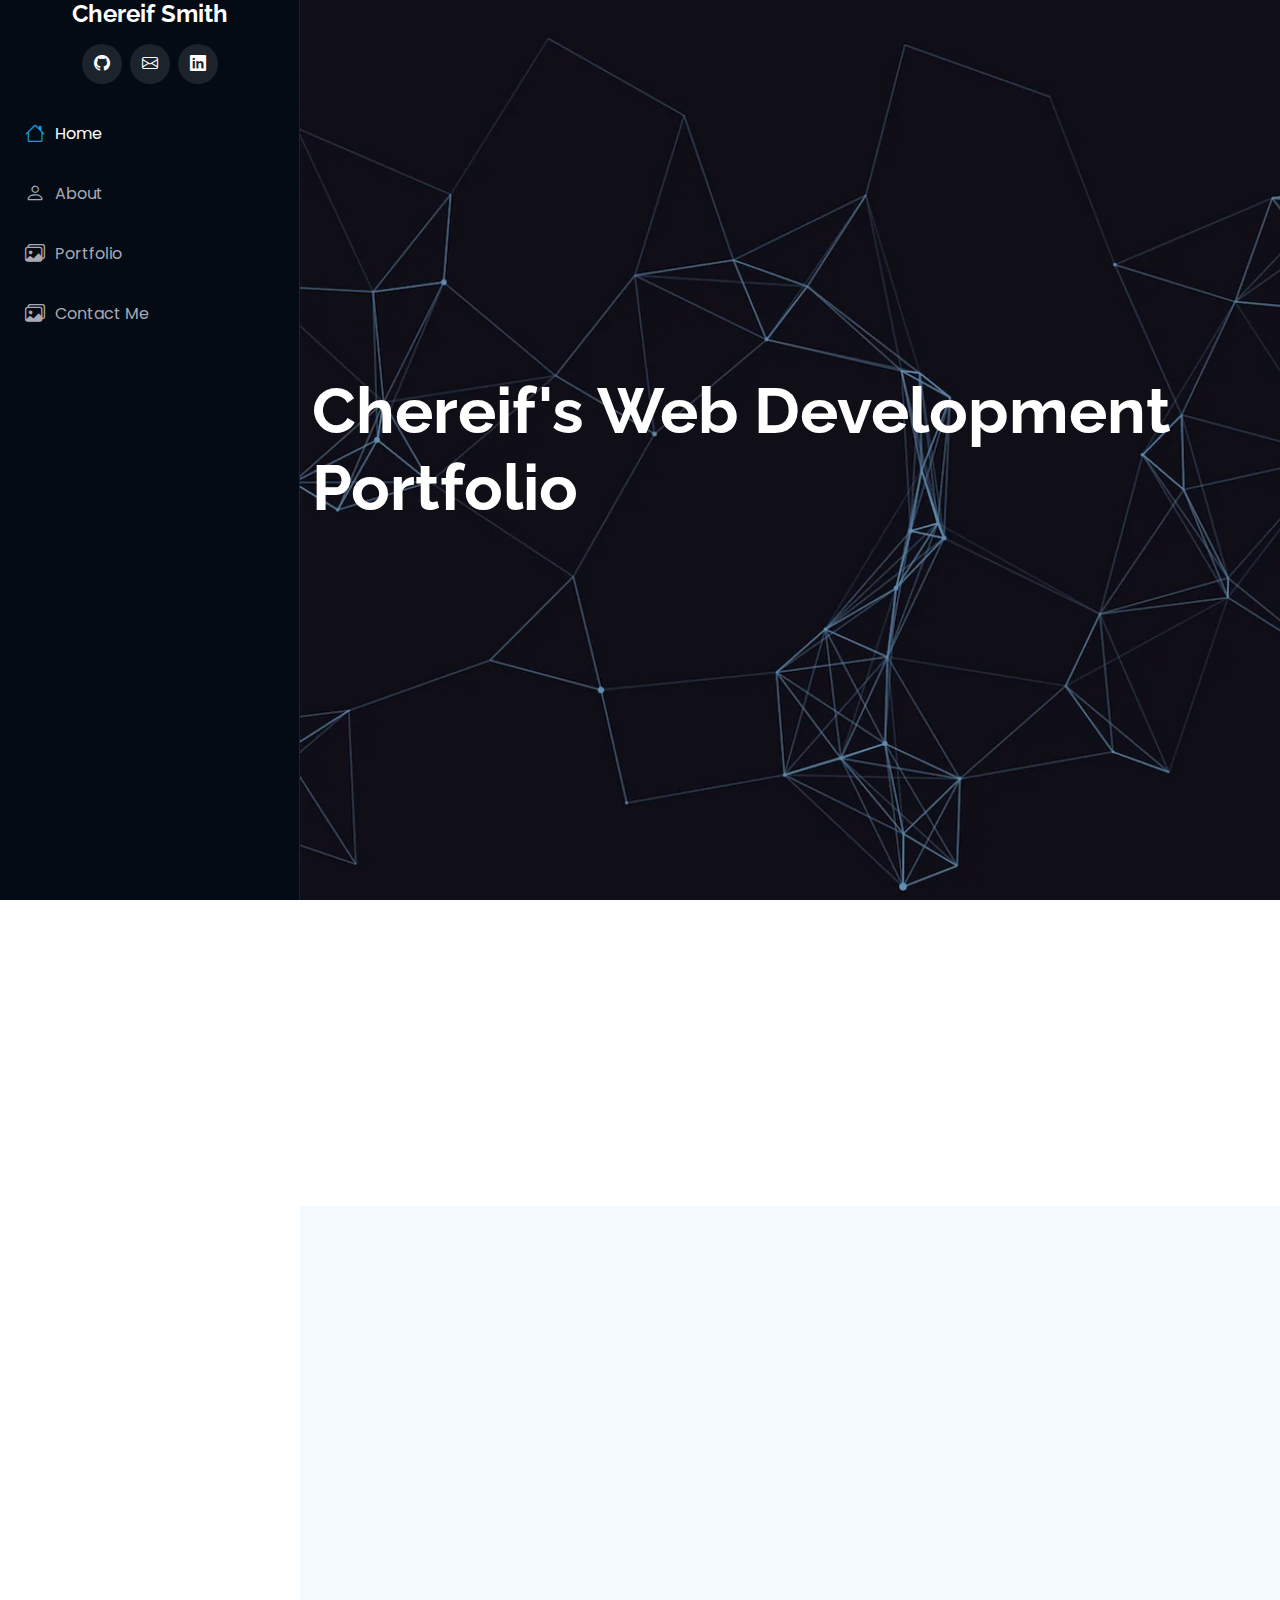
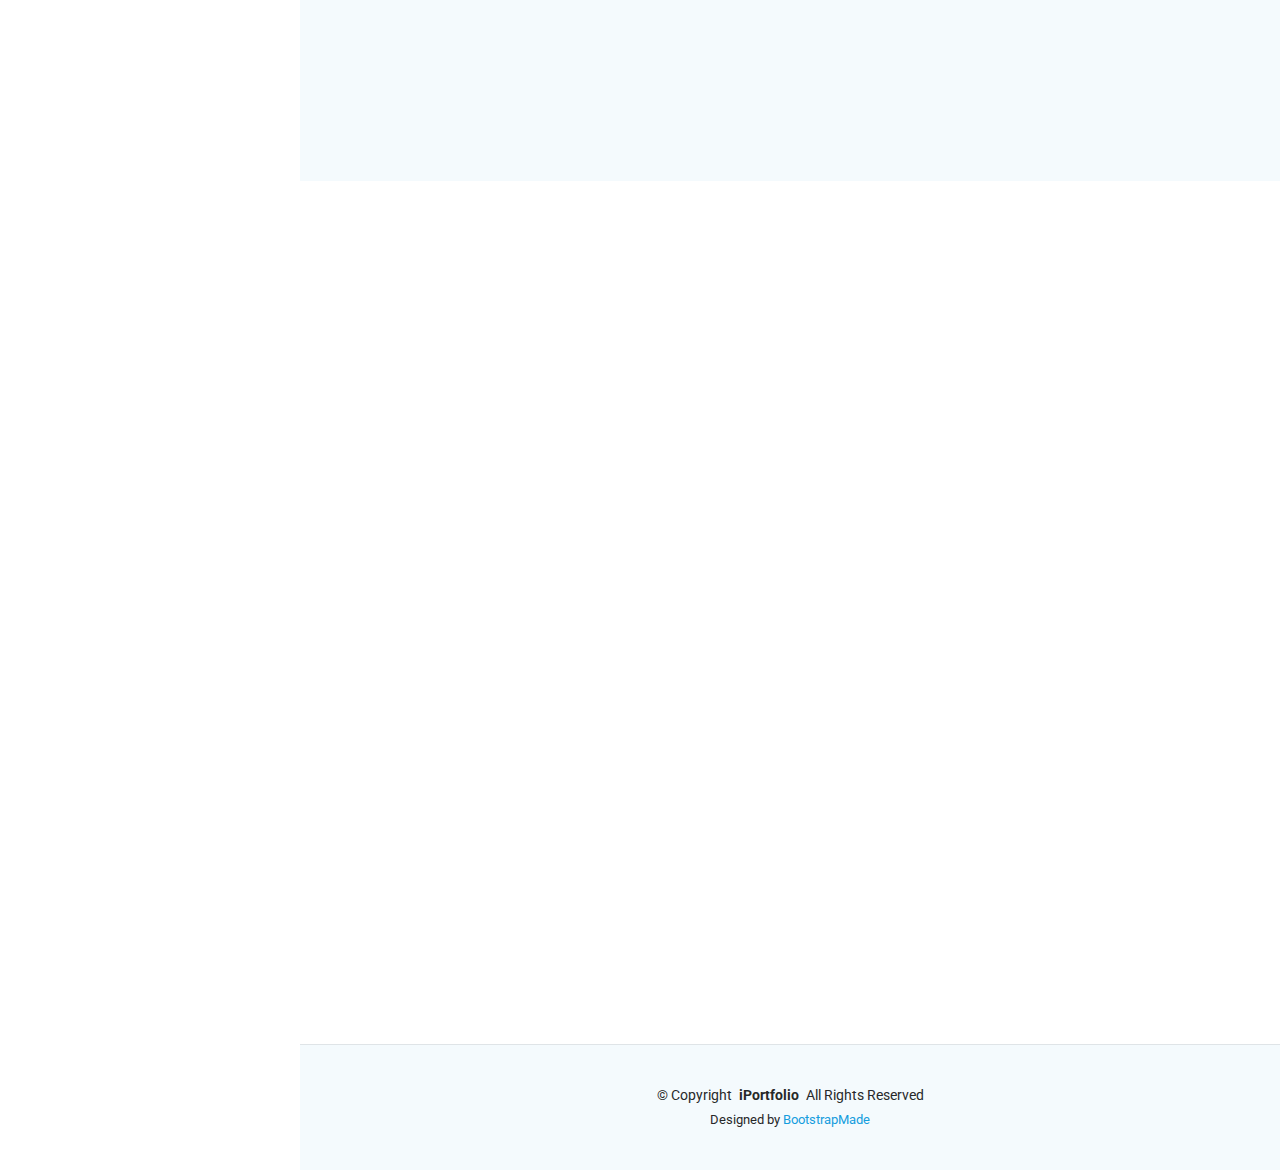
<file: index.html>
<!DOCTYPE html>
<html lang="en">

<head>
  <meta charset="utf-8">
  <meta content="width=device-width, initial-scale=1.0" name="viewport">
  <title>Chereif's Portfolio</title>
  <meta content="" name="description">
  <meta content="" name="keywords">

  <!-- Favicons -->
  <link href="assets/img/favicon.png" rel="icon">
  <link href="assets/img/apple-touch-icon.png" rel="apple-touch-icon">

  <!-- Fonts -->
  <link href="https://fonts.googleapis.com" rel="preconnect">
  <link href="https://fonts.gstatic.com" rel="preconnect" crossorigin>
  <link href="https://fonts.googleapis.com/css2?family=Roboto:ital,wght@0,100;0,300;0,400;0,500;0,700;0,900;1,100;1,300;1,400;1,500;1,700;1,900&family=Poppins:ital,wght@0,100;0,200;0,300;0,400;0,500;0,600;0,700;0,800;0,900;1,100;1,200;1,300;1,400;1,500;1,600;1,700;1,800;1,900&family=Raleway:ital,wght@0,100;0,200;0,300;0,400;0,500;0,600;0,700;0,800;0,900;1,100;1,200;1,300;1,400;1,500;1,600;1,700;1,800;1,900&display=swap" rel="stylesheet">

  <!-- Vendor CSS Files -->
  <link href="assets/vendor/bootstrap/css/bootstrap.min.css" rel="stylesheet">
  <link href="assets/vendor/bootstrap-icons/bootstrap-icons.css" rel="stylesheet">
  <link href="assets/vendor/aos/aos.css" rel="stylesheet">
  <link href="assets/vendor/glightbox/css/glightbox.min.css" rel="stylesheet">
  <link href="assets/vendor/swiper/swiper-bundle.min.css" rel="stylesheet">

  <!-- Main CSS File -->
  <link href="assets/css/main.css" rel="stylesheet">

  <!-- =======================================================
  * Template Name: iPortfolio
  * Template URL: https://bootstrapmade.com/iportfolio-bootstrap-portfolio-websites-template/
  * Updated: Jun 29 2024 with Bootstrap v5.3.3
  * Author: BootstrapMade.com
  * License: https://bootstrapmade.com/license/
  ======================================================== -->
</head>

<body class="index-page">

  <header id="header" class="header dark-background d-flex flex-column">
    <i class="header-toggle d-xl-none bi bi-list"></i>

   <!-- <div class="profile-img">
      <img src="assets/img/" alt="" class="img-fluid rounded-circle">
    </div> -->

    <a href="index.html" class="logo d-flex align-items-center justify-content-center">
      <h1 class="sitename">Chereif Smith</h1>
    </a>

    <div class="social-links text-center">
      <a href="https://github.com/Reefs1230" class="github"><i class="bi bi-github"></i></i></a>
      <a href="mailto:chereifsmith@icloud.com" class="email"><i class="bi bi-envelope"></i></i></a>
      <a href="https://www.linkedin.com/in/csmithii1230/" class="linkedin"><i class="bi bi-linkedin"></i></a>
    </div>

    <nav id="navmenu" class="navmenu">
      <ul>
        <li><a href="#hero" class="active"><i class="bi bi-house navicon"></i>Home</a></li>
        <li><a href="#about"><i class="bi bi-person navicon"></i> About</a></li>
        <li><a href="#portfolio"><i class="bi bi-images navicon"></i> Portfolio</a></li>
        <li><a href="#contact"><i class="bi bi-images navicon"></i>Contact Me</a></li>
      </ul>
    </nav>

  </header>

  <main class="main">

    <!-- Hero Section -->
    <section id="hero" class="hero section dark-background">

      <img src="assets/img/background-img.WEBP" alt="" data-aos="fade-in" class="">

      <div class="container" data-aos="fade-up" data-aos-delay="100">
        <h2>Chereif's Web Development Portfolio</h2>
      </div>

    </section>

    <section id="about" class="about section">

      <!-- Section Title -->
      <div class="container section-title" data-aos="fade-up">
        <h2>About</h2>
        <p>Hello! My name is Chereif I am a self taught web developer studying with <a href="https://www.altcademy.com/">Altcademy.com</a>. I am enrolled in the full stack web development course. I have long term aspirations of being a video game designer.</p>
      </div>

    </section>
    <!-- Portfolio Section -->
    <section id="portfolio" class="portfolio section light-background">

      <!-- Section Title -->
      <div class="container section-title" data-aos="fade-up">
        <h2>Portfolio</h2>
        <p>Here are some of the projects I have built along the way!!</p>
      </div><!-- End Section Title -->

      <div class="container">

        <div class="isotope-layout" data-default-filter="*" data-layout="masonry" data-sort="original-order">

          <div class="row gy-4 isotope-container" data-aos="fade-up" data-aos-delay="200">

            <div class="col-lg-4 col-md-6 portfolio-item isotope-item filter-app">
              <div class="portfolio-content h-100">
                <img src="assets/img/newsroom-img.jpg" class="img-fluid" alt="">
                <div class="portfolio-info">
                  <h4>Airbnb Newsroom clone</h4>
                  <p>A project I did to practice using bootstrap 4.</p>
                  <a href="Desktop Archives/Airbnb News Clone/index.html" title="Airbnb newsroom clone" data-gallery="portfolio-gallery-app" class="glightbox preview-link"><i class="bi bi-zoom-in"></i></a>
                  <a href="Desktop Archives/Airbnb News Clone/index.html" title="More Details" class="details-link"><i class="bi bi-link-45deg"></i></a>
                </div>
              </div>
            </div><!-- End Portfolio Item -->

            <div class="col-lg-4 col-md-6 portfolio-item isotope-item filter-product">
              <div class="portfolio-content h-100">
                <img src="assets/img/apple-clone.jpg" class="img-fluid" alt="">
                <div class="portfolio-info">
                  <h4>Apple clone</h4>
                  <p>A website I made to practice HTML and CSS</p>
                  <a href="Desktop Archives/apple_clone/index.html" title="apple clone" data-gallery="portfolio-gallery-product" class="glightbox preview-link"><i class="bi bi-zoom-in"></i></a>
                  <a href="Desktop Archives/apple_clone/index.html" title="More Details" class="details-link"><i class="bi bi-link-45deg"></i></a>
                </div>
              </div>
            </div><!-- End Portfolio Item -->

            <div class="col-lg-4 col-md-6 portfolio-item isotope-item filter-branding">
              <div class="portfolio-content h-100">
                <img src="assets/img/airbnb-clone.jpg" class="img-fluid" alt="">
                <div class="portfolio-info">
                  <h4>Airbnb clone</h4>
                  <p>A project I did to further understand bootstrap</p>
                  <a href="Desktop Archives/airbnb_clone/index.html" title="Airbnb clone" data-gallery="portfolio-gallery-branding" class="glightbox preview-link"><i class="bi bi-zoom-in"></i></a>
                  <a href="Desktop Archives/airbnb_clone/index.html" title="More Details" class="details-link"><i class="bi bi-link-45deg"></i></a>
                </div>
              </div>
            </div><!-- End Portfolio Item -->

            <div class="col-lg-4 col-md-6 portfolio-item isotope-item filter-books">
              <div class="portfolio-content h-100">
                <img src="assets/img/newsweek-clone.jpg" class="img-fluid" alt="">
                <div class="portfolio-info">
                  <h4>Newsweek Clone</h4>
                  <p>My first project on Altcademy to help me understand HTML and CSS</p>
                  <a href="Desktop Archives/News Week Clone/newsweek 2/index.html" title="Newsweek clone" data-gallery="portfolio-gallery-book" class="glightbox preview-link"><i class="bi bi-zoom-in"></i></a>
                  <a href="Desktop Archives/News Week Clone/newsweek 2/index.html" title="More Details" class="details-link"><i class="bi bi-link-45deg"></i></a>
                </div>
              </div>
            </div><!-- End Portfolio Item -->

            <div class="col-lg-4 col-md-6 portfolio-item isotope-item filter-app">
              <div class="portfolio-content h-100">
                <img src="assets/img/ducks-page.jpg" class="img-fluid" alt="">
                <div class="portfolio-info">
                  <h4>Lab page</h4>
                  <p>A beginner walkthrough page I did in the beginning of the course</p>
                  <a href="Desktop Archives/WebDesignium/Lab/index.html" title="Lab" data-gallery="portfolio-gallery-app" class="glightbox preview-link"><i class="bi bi-zoom-in"></i></a>
                  <a href="Desktop Archives/WebDesignium/Lab/index.html" title="More Details" class="details-link"><i class="bi bi-link-45deg"></i></a>
                </div>
              </div>
            </div><!-- End Portfolio Item -->

            <div class="col-lg-4 col-md-6 portfolio-item isotope-item filter-product">
              <div class="portfolio-content h-100">
                <img src="assets/img/bootstrap5-project.jpg" class="img-fluid" alt="">
                <div class="portfolio-info">
                  <h4>Bootstrap 5 project</h4>
                  <p>A quick project done to learn the new classes in bootstrap 5</p>
                  <a href="Desktop Archives/Bootstrap5-project/index.html" title="Bootstrap 5" data-gallery="portfolio-gallery-product" class="glightbox preview-link"><i class="bi bi-zoom-in"></i></a>
                  <a href="Desktop Archives/Bootstrap5-project/index.html" title="More Details" class="details-link"><i class="bi bi-link-45deg"></i></a>
                </div>
              </div>
            </div><!-- End Portfolio Item -->

          </div><!-- End Portfolio Container -->

        </div>

      </div>

    </section><!-- /Portfolio Section -->

    <!-- Services Section -->
    <section id="services" class="services section">

      <!-- Section Title -->
      <div class="container section-title" data-aos="fade-up">
        <h2>Services</h2>
        <p>Currently still learning the ropes and willing to take on beginner projects. I am comfortable using HTML and CSS along with bootstrap and git.</p>
      </div><!-- End Section Title -->

      <div class="container">

       <div class="row gy-4">
                <!--
          <div class="col-lg-4 col-md-6 service-item d-flex" data-aos="fade-up" data-aos-delay="100">
            <div class="icon flex-shrink-0"><i class="bi bi-briefcase"></i></div>
            <div>
              <h4 class="title"><a href="service-details.html" class="stretched-link">Lorem Ipsum</a></h4>
              <p class="description">Voluptatum deleniti atque corrupti quos dolores et quas molestias excepturi sint occaecati cupiditate non provident</p>
            </div>
          </div> -->
          
          <!-- End Service Item --> 

        </div>

      </div>

    </section><!-- /Services Section -->

    <!-- Contact Section -->
    <section id="contact" class="contact section">

      <!-- Section Title -->
      <div class="container section-title" data-aos="fade-up">
        <h2>Contact</h2>
      </div><!-- End Section Title -->

      <div class="container" data-aos="fade-up" data-aos-delay="100">

        <div class="row gy-4">

          <div class="col-lg-5">

            <div class="info-wrap">
              <div class="info-item d-flex" data-aos="fade-up" data-aos-delay="200">
                <i class="bi bi-linkedin flex-shrink-0"></i>
                <div>
                  <h3><a href="https://www.linkedin.com/in/csmithii1230/">LinkedIn</a></h3>
                  <p>Connect with me on LinkedIn</p>
                </div>
              </div><!-- End Info Item -->

              <div class="info-item d-flex" data-aos="fade-up" data-aos-delay="300">
                <i class="bi bi-github flex-shrink-0"></i>
                <div>
                    <h3><a href="https://github.com/Reefs1230">Github</a></h3>
                    <p>Join me on Github</p>
                </div>
              </div><!-- End Info Item -->

              <div class="info-item d-flex" data-aos="fade-up" data-aos-delay="400">
                <i class="bi bi-envelope flex-shrink-0"></i>
                <div>
                  <h3>Email Us</h3>
                  <p>chereifsmith@icloud.com</p>
                </div>
              </div><!-- End Info Item -->

            </div>
          </div>

        </div>

      </div>

    </section><!-- /Contact Section -->

  </main>

  <footer id="footer" class="footer position-relative light-background">

    <div class="container">
      <div class="copyright text-center ">
        <p>© <span>Copyright</span> <strong class="px-1 sitename">iPortfolio</strong> <span>All Rights Reserved</span></p>
      </div>
      <div class="credits">
        <!-- All the links in the footer should remain intact. -->
        <!-- You can delete the links only if you've purchased the pro version. -->
        <!-- Licensing information: https://bootstrapmade.com/license/ -->
        <!-- Purchase the pro version with working PHP/AJAX contact form: [buy-url] -->
        Designed by <a href="https://bootstrapmade.com/">BootstrapMade</a>
      </div>
    </div>

  </footer>

  <!-- Scroll Top -->
  <a href="#" id="scroll-top" class="scroll-top d-flex align-items-center justify-content-center"><i class="bi bi-arrow-up-short"></i></a>

  <!-- Preloader -->
  <div id="preloader"></div>

  <!-- Vendor JS Files -->
  <script src="assets/vendor/bootstrap/js/bootstrap.bundle.min.js"></script>
  <script src="assets/vendor/php-email-form/validate.js"></script>
  <script src="assets/vendor/aos/aos.js"></script>
  <script src="assets/vendor/typed.js/typed.umd.js"></script>
  <script src="assets/vendor/purecounter/purecounter_vanilla.js"></script>
  <script src="assets/vendor/waypoints/noframework.waypoints.js"></script>
  <script src="assets/vendor/glightbox/js/glightbox.min.js"></script>
  <script src="assets/vendor/imagesloaded/imagesloaded.pkgd.min.js"></script>
  <script src="assets/vendor/isotope-layout/isotope.pkgd.min.js"></script>
  <script src="assets/vendor/swiper/swiper-bundle.min.js"></script>

  <!-- Main JS File -->
  <script src="assets/js/main.js"></script>

</body>

</html>
</file>
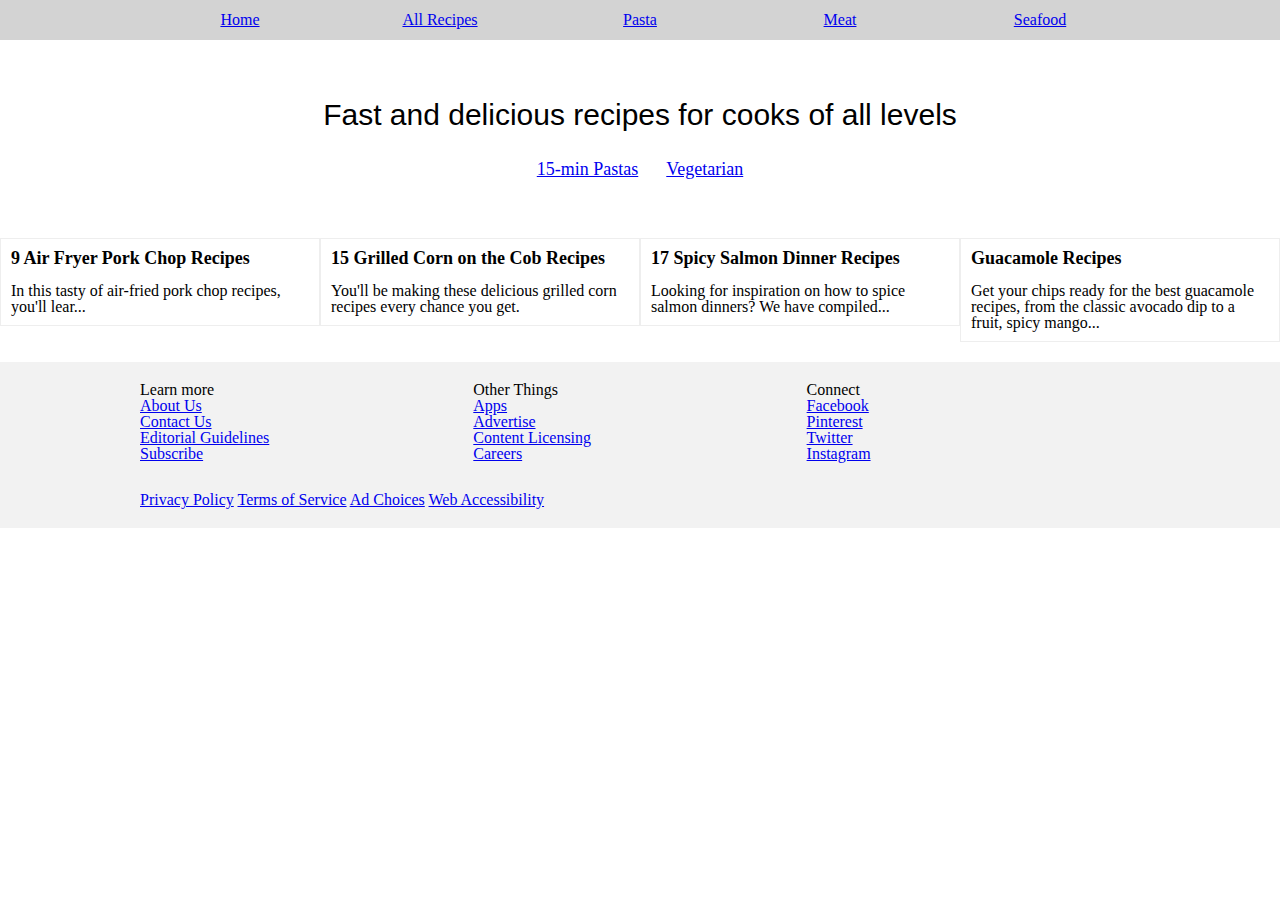
<file: Desktop Archives/WebDesignium/Cooking_Website/index.html>
<!DOCTYPE html>
<html lang="en">
    <head>
        <meta charset="UTF-8">
        <meta name="viewport" content="width=device-width, initial-scale=1.0">
        <title>Basic Website Code Along</title>
        <link rel="stylesheet" href="styles.css" type="text/css">
    </head>
    <body>
        <header>
            <nav class="container">
                <ul>
                    <li><a href="#">Home</a></li><!--
                --><li><a href="#">All Recipes</a></li><!--
                --><li><a href="#">Pasta</a></li><!--
                --><li><a href="#">Meat</a></li><!--
                --><li><a href="#">Seafood</a></li>
                </ul>
            </nav>
        </header>
        <div id="hero" class="container">
            <h1>Fast and delicious recipes for cooks of all levels</h1>
            <div>
                <a href="#">15-min Pastas</a>
                <a href="#">Vegetarian</a>
            </div>
        </div>
        <article class="featured-article">
            <h4>9 Air Fryer Pork Chop Recipes</h4>
            <p>In this tasty of air-fried pork chop recipes, you'll lear...</p>
        </article><!--
    --><article class="featured-article">
            <h4>15 Grilled Corn on the Cob Recipes</h4>
            <p>You'll be making these delicious grilled corn recipes every chance you get.</p>
        </article><!--
    --><article class="featured-article">
            <h4>17 Spicy Salmon Dinner Recipes</h4>
            <p>Looking for inspiration on how to spice salmon dinners? We have compiled...</p>
        </article><!--
    --><article class="featured-article">
        <h4>Guacamole Recipes</h4>
        <p>Get your chips ready for the best guacamole recipes, from the classic avocado dip to a fruit, spicy mango...</p>
    </article>
    </body>
    <footer>
        <div class="container">
            <ul class="links">
                <li>Learn more</li>
                <li><a href="#">About Us</a></li>
                <li><a href="#">Contact Us</a></li>
                <li><a href="#">Editorial Guidelines</a></li>
                <li><a href="#">Subscribe</a></li>
            </ul><!--
         --><ul class="links">
                <li>Other Things</li>
                <li><a href="#">Apps</a></li>
                <li><a href="#">Advertise</a></li>
                <li><a href="#">Content Licensing</a></li>
                <li><a href="#">Careers</a></li>
            </ul><!--
         --><ul class="links">
                <li>Connect</li>
                <li><a href="#">Facebook</a></li>
                <li><a href="#">Pinterest</a></li>
                <li><a href="#">Twitter</a></li>
                <li><a href="#">Instagram</a></li>
            </ul>

            <div id="legal-links">
                <a href="#">Privacy Policy</a>
                <a href="#">Terms of Service</a>
                <a href="#">Ad Choices</a>
                <a href="#">Web Accessibility</a>
            </div>
        </div>
    </footer>
</html>
</file>
<file: assets/css/main.css>
/**
* Template Name: iPortfolio
* Template URL: https://bootstrapmade.com/iportfolio-bootstrap-portfolio-websites-template/
* Updated: Jun 29 2024 with Bootstrap v5.3.3
* Author: BootstrapMade.com
* License: https://bootstrapmade.com/license/
*/

/*--------------------------------------------------------------
# Font & Color Variables
# Help: https://bootstrapmade.com/color-system/
--------------------------------------------------------------*/
/* Fonts */
:root {
  --default-font: "Roboto",  system-ui, -apple-system, "Segoe UI", Roboto, "Helvetica Neue", Arial, "Noto Sans", "Liberation Sans", sans-serif, "Apple Color Emoji", "Segoe UI Emoji", "Segoe UI Symbol", "Noto Color Emoji";
  --heading-font: "Raleway",  sans-serif;
  --nav-font: "Poppins",  sans-serif;
}

/* Global Colors - The following color variables are used throughout the website. Updating them here will change the color scheme of the entire website */
:root { 
  --background-color: #ffffff; /* Background color for the entire website, including individual sections */
  --default-color: #272829; /* Default color used for the majority of the text content across the entire website */
  --heading-color: #050d18; /* Color for headings, subheadings and title throughout the website */
  --accent-color: #149ddd; /* Accent color that represents your brand on the website. It's used for buttons, links, and other elements that need to stand out */
  --surface-color: #ffffff; /* The surface color is used as a background of boxed elements within sections, such as cards, icon boxes, or other elements that require a visual separation from the global background. */
  --contrast-color: #ffffff; /* Contrast color for text, ensuring readability against backgrounds of accent, heading, or default colors. */
}

/* Nav Menu Colors - The following color variables are used specifically for the navigation menu. They are separate from the global colors to allow for more customization options */
:root {
  --nav-color: #a8a9b4;  /* The default color of the main navmenu links */
  --nav-hover-color: #ffffff; /* Applied to main navmenu links when they are hovered over or active */
  --nav-mobile-background-color: #040b14; /* Used as the background color for mobile navigation menu */
  --nav-dropdown-background-color: #040b14; /* Used as the background color for dropdown items that appear when hovering over primary navigation items */
  --nav-dropdown-color: #a8a9b4; /* Used for navigation links of the dropdown items in the navigation menu. */
  --nav-dropdown-hover-color: #ffffff; /* Similar to --nav-hover-color, this color is applied to dropdown navigation links when they are hovered over. */
}

/* Color Presets - These classes override global colors when applied to any section or element, providing reuse of the sam color scheme. */

.light-background {
  --background-color: #f4fafd;
  --surface-color: #ffffff;
}

.dark-background {
  --background-color: #040b14;
  --default-color: #ffffff;
  --heading-color: #ffffff;
  --surface-color: #151f2b;
  --contrast-color: #ffffff;
}

/* Smooth scroll */
:root {
  scroll-behavior: smooth;
}

/*--------------------------------------------------------------
# General Styling & Shared Classes
--------------------------------------------------------------*/
body {
  color: var(--default-color);
  background-color: var(--background-color);
  font-family: var(--default-font);
}

a {
  color: var(--accent-color);
  text-decoration: none;
  transition: 0.3s;
}

a:hover {
  color: color-mix(in srgb, var(--accent-color), transparent 25%);
  text-decoration: none;
}

h1,
h2,
h3,
h4,
h5,
h6 {
  color: var(--heading-color);
  font-family: var(--heading-font);
}

/* PHP Email Form Messages
------------------------------*/
.php-email-form .error-message {
  display: none;
  background: #df1529;
  color: #ffffff;
  text-align: left;
  padding: 15px;
  margin-bottom: 24px;
  font-weight: 600;
}

.php-email-form .sent-message {
  display: none;
  color: #ffffff;
  background: #059652;
  text-align: center;
  padding: 15px;
  margin-bottom: 24px;
  font-weight: 600;
}

.php-email-form .loading {
  display: none;
  background: var(--surface-color);
  text-align: center;
  padding: 15px;
  margin-bottom: 24px;
}

.php-email-form .loading:before {
  content: "";
  display: inline-block;
  border-radius: 50%;
  width: 24px;
  height: 24px;
  margin: 0 10px -6px 0;
  border: 3px solid var(--accent-color);
  border-top-color: var(--surface-color);
  animation: php-email-form-loading 1s linear infinite;
}

@keyframes php-email-form-loading {
  0% {
    transform: rotate(0deg);
  }

  100% {
    transform: rotate(360deg);
  }
}

/*--------------------------------------------------------------
# Global Header
--------------------------------------------------------------*/
.header {
  color: var(--default-color);
  background-color: var(--background-color);
  position: fixed;
  top: 0;
  left: 0;
  bottom: 0;
  padding: 0 15px;
  width: 300px;
  transition: all ease-in-out 0.3s;
  overflow-y: auto;
  z-index: 997;
  border-right: 1px solid color-mix(in srgb, var(--default-color), transparent 90%);
}

.header .profile-img img {
  margin: 15px auto;
  display: block;
  width: 120px;
  border: 8px solid color-mix(in srgb, var(--default-color), transparent 85%);
}

.header .logo {
  line-height: 1;
  margin-bottom: 15px;
}

.header .logo img {
  max-height: 32px;
  margin-right: 8px;
}

.header .logo h1 {
  font-size: 24px;
  margin: 0;
  font-weight: 700;
  color: var(--heading-color);
}

.header .social-links {
  margin: 0 0 20px 0;
}

.header .social-links a {
  font-size: 16px;
  display: inline-flex;
  align-items: center;
  justify-content: center;
  background: color-mix(in srgb, var(--default-color), transparent 90%);
  color: var(--default-color);
  margin: 0 2px;
  border-radius: 50%;
  text-align: center;
  width: 40px;
  height: 40px;
  transition: 0.3s;
}

.header .social-links a:hover {
  color: var(--contrast-color);
  background: var(--accent-color);
}

@media (min-width: 1200px) {

  .header~main,
  .header~#footer {
    margin-left: 300px;
  }
}

@media (max-width: 1199px) {
  .header {
    left: -100%;
  }
}

.header.header-show {
  left: 0;
}

.header .header-toggle {
  color: var(--contrast-color);
  background-color: var(--accent-color);
  font-size: 22px;
  display: flex;
  align-items: center;
  justify-content: center;
  width: 40px;
  height: 40px;
  border-radius: 50%;
  cursor: pointer;
  position: fixed;
  top: 15px;
  right: 15px;
  z-index: 9999;
  transition: background-color 0.3s;
}

.header .header-toggle:hover {
  color: var(--contrast-color);
  background-color: color-mix(in srgb, var(--accent-color) 90%, white 15%);
}

/*--------------------------------------------------------------
# Navigation Menu
--------------------------------------------------------------*/
.mobile-nav-toggle {
  display: none;
}

.navmenu {
  padding: 0;
  z-index: 9997;
}

.navmenu ul {
  list-style: none;
  padding: 0 0 20px 0;
  margin: 0;
}

.navmenu a,
.navmenu a:focus {
  color: var(--nav-color);
  padding: 15px 10px;
  font-family: var(--nav-font);
  font-size: 16px;
  font-weight: 400;
  display: flex;
  align-items: center;
  white-space: nowrap;
  transition: 0.3s;
  width: 100%;
}

.navmenu a .navicon,
.navmenu a:focus .navicon {
  font-size: 20px;
  margin-right: 10px;
}

.navmenu a .toggle-dropdown,
.navmenu a:focus .toggle-dropdown {
  font-size: 12px;
  line-height: 0;
  margin-left: auto;
  width: 30px;
  height: 30px;
  display: flex;
  align-items: center;
  justify-content: center;
  border-radius: 50%;
  transition: 0.3s;
  flex-shrink: 0;
  background-color: color-mix(in srgb, var(--accent-color), transparent 90%);
}

.navmenu a .toggle-dropdown:hover,
.navmenu a:focus .toggle-dropdown:hover {
  background-color: var(--accent-color);
  color: var(--contrast-color);
}

.navmenu a:hover,
.navmenu .active,
.navmenu .active:focus {
  color: var(--nav-hover-color);
}

.navmenu a:hover .navicon,
.navmenu .active .navicon,
.navmenu .active:focus .navicon {
  color: var(--accent-color);
}

.navmenu .active .toggle-dropdown,
.navmenu .active:focus .toggle-dropdown {
  background-color: var(--accent-color);
  color: var(--contrast-color);
  transform: rotate(180deg);
}

.navmenu .dropdown {
  display: block;
}

.navmenu .dropdown a,
.navmenu .dropdown a:focus {
  color: --nav-dropdown-color;
}

.navmenu .dropdown a:hover,
.navmenu .dropdown .active,
.navmenu .dropdown .active:focus {
  color: var(--nav-dropdown-hover-color);
}

.navmenu .dropdown ul {
  position: static;
  display: none;
  z-index: 99;
  padding: 5px 10px;
  margin: 5px 10px;
  background-color: var(--nav-dropdown-background-color);
  border: 1px solid color-mix(in srgb, var(--default-color), transparent 90%);
  box-shadow: none;
  transition: all 0.5s ease-in-out;
}

.navmenu .dropdown ul ul {
  background-color: rgba(33, 37, 41, 0.1);
}

.navmenu .dropdown>.dropdown-active {
  display: block;
  background-color: rgba(33, 37, 41, 0.03);
}

/*--------------------------------------------------------------
# Global Footer
--------------------------------------------------------------*/
.footer {
  color: var(--default-color);
  background-color: var(--background-color);
  font-size: 14px;
  padding: 40px 0;
  position: relative;
  border-top: 1px solid color-mix(in srgb, var(--default-color), transparent 90%);
}

.footer .copyright p {
  margin-bottom: 0;
}

.footer .credits {
  margin-top: 4px;
  font-size: 13px;
  text-align: center;
}

/*--------------------------------------------------------------
# Preloader
--------------------------------------------------------------*/
#preloader {
  position: fixed;
  inset: 0;
  z-index: 999999;
  overflow: hidden;
  background: var(--background-color);
  transition: all 0.6s ease-out;
}

#preloader:before {
  content: "";
  position: fixed;
  top: calc(50% - 30px);
  left: calc(50% - 30px);
  border: 6px solid #ffffff;
  border-color: var(--accent-color) transparent var(--accent-color) transparent;
  border-radius: 50%;
  width: 60px;
  height: 60px;
  animation: animate-preloader 1.5s linear infinite;
}

@keyframes animate-preloader {
  0% {
    transform: rotate(0deg);
  }

  100% {
    transform: rotate(360deg);
  }
}

/*--------------------------------------------------------------
# Scroll Top Button
--------------------------------------------------------------*/
.scroll-top {
  position: fixed;
  visibility: hidden;
  opacity: 0;
  right: 15px;
  bottom: -15px;
  z-index: 99999;
  background-color: var(--accent-color);
  width: 44px;
  height: 44px;
  border-radius: 50px;
  transition: all 0.4s;
}

.scroll-top i {
  font-size: 24px;
  color: var(--contrast-color);
  line-height: 0;
}

.scroll-top:hover {
  background-color: color-mix(in srgb, var(--accent-color), transparent 20%);
  color: var(--contrast-color);
}

.scroll-top.active {
  visibility: visible;
  opacity: 1;
  bottom: 15px;
}

/*--------------------------------------------------------------
# Disable aos animation delay on mobile devices
--------------------------------------------------------------*/
@media screen and (max-width: 768px) {
  [data-aos-delay] {
    transition-delay: 0 !important;
  }
}

/*--------------------------------------------------------------
# Global Page Titles & Breadcrumbs
--------------------------------------------------------------*/
.page-title {
  color: var(--default-color);
  background-color: var(--background-color);
  padding: 25px 0;
  position: relative;
}

.page-title h1 {
  font-size: 24px;
  font-weight: 700;
}

.page-title .breadcrumbs ol {
  display: flex;
  flex-wrap: wrap;
  list-style: none;
  padding: 0;
  margin: 0;
  font-size: 14px;
  font-weight: 400;
}

.page-title .breadcrumbs ol li+li {
  padding-left: 10px;
}

.page-title .breadcrumbs ol li+li::before {
  content: "/";
  display: inline-block;
  padding-right: 10px;
  color: color-mix(in srgb, var(--default-color), transparent 70%);
}

/*--------------------------------------------------------------
# Global Sections
--------------------------------------------------------------*/
section,
.section {
  color: var(--default-color);
  background-color: var(--background-color);
  padding: 60px 0;
  overflow: clip;
}

/*--------------------------------------------------------------
# Global Section Titles
--------------------------------------------------------------*/
.section-title {
  padding-bottom: 60px;
  position: relative;
}

.section-title h2 {
  font-size: 32px;
  font-weight: 700;
  margin-bottom: 20px;
  padding-bottom: 20px;
  position: relative;
}

.section-title h2:after {
  content: "";
  position: absolute;
  display: block;
  width: 50px;
  height: 3px;
  background: var(--accent-color);
  left: 0;
  bottom: 0;
}

.section-title p {
  margin-bottom: 0;
}

/*--------------------------------------------------------------
# Hero Section
--------------------------------------------------------------*/
.hero {
  width: 100%;
  min-height: 100vh;
  position: relative;
  padding: 80px 0;
  display: flex;
  align-items: center;
  justify-content: center;
}

.hero img {
  position: absolute;
  inset: 0;
  display: block;
  width: 100%;
  height: 100%;
  object-fit: cover;
  z-index: 1;
}

.hero:before {
  content: "";
  background: color-mix(in srgb, var(--background-color), transparent 70%);
  position: absolute;
  inset: 0;
  z-index: 2;
}

.hero .container {
  position: relative;
  z-index: 3;
}

.hero h2 {
  margin: 0;
  font-size: 64px;
  font-weight: 700;
}

.hero p {
  margin: 5px 0 0 0;
  font-size: 26px;
}

.hero p span {
  letter-spacing: 1px;
  border-bottom: 2px solid var(--accent-color);
}

.hero .social-links {
  margin-top: 25px;
}

.hero .social-links a {
  font-size: 24px;
  display: inline-block;
  color: color-mix(in srgb, var(--default-color), transparent 50%);
  line-height: 1;
  margin-right: 20px;
  transition: 0.3s;
}

.hero .social-links a:hover {
  color: var(--accent-color);
}

@media (max-width: 768px) {
  .hero h2 {
    font-size: 32px;
  }

  .hero p {
    font-size: 20px;
  }
}

/*--------------------------------------------------------------
# About Section
--------------------------------------------------------------*/
.about .content h2 {
  font-weight: 700;
  font-size: 24px;
}

.about .content ul {
  list-style: none;
  padding: 0;
}

.about .content ul li {
  margin-bottom: 20px;
  display: flex;
  align-items: center;
}

.about .content ul strong {
  margin-right: 10px;
}

.about .content ul i {
  font-size: 16px;
  margin-right: 5px;
  color: var(--accent-color);
  line-height: 0;
}

/*--------------------------------------------------------------
# Stats Section
--------------------------------------------------------------*/
.stats .stats-item {
  padding: 30px;
  width: 100%;
}

.stats .stats-item i {
  color: var(--accent-color);
  display: block;
  font-size: 44px;
  float: left;
  line-height: 0;
}

.stats .stats-item .purecounter {
  color: var(--heading-color);
  font-size: 48px;
  line-height: 40px;
  display: block;
  font-weight: 700;
  margin-left: 60px;
}

.stats .stats-item p {
  color: color-mix(in srgb, var(--default-color), transparent 40%);
  padding: 15px 0 0 0;
  margin: 0 0 0 60px;
  font-family: var(--heading-font);
  font-size: 14px;
}

/*--------------------------------------------------------------
# Skills Section
--------------------------------------------------------------*/
.skills .progress {
  height: 60px;
  display: block;
  background: none;
  border-radius: 0;
}

.skills .progress .skill {
  color: var(--heading-color);
  padding: 0;
  margin: 0 0 6px 0;
  text-transform: uppercase;
  display: block;
  font-weight: 600;
  font-family: var(--heading-font);
}

.skills .progress .skill .val {
  float: right;
  font-style: normal;
}

.skills .progress-bar-wrap {
  background: color-mix(in srgb, var(--default-color), transparent 90%);
  height: 10px;
}

.skills .progress-bar {
  width: 1px;
  height: 10px;
  transition: 0.9s;
  background-color: var(--accent-color);
}

/*--------------------------------------------------------------
# Resume Section
--------------------------------------------------------------*/
.resume .resume-title {
  color: var(--heading-color);
  font-size: 26px;
  font-weight: 700;
  margin-top: 20px;
  margin-bottom: 20px;
}

.resume .resume-item {
  padding: 0 0 20px 20px;
  margin-top: -2px;
  border-left: 2px solid var(--accent-color);
  position: relative;
}

.resume .resume-item h4 {
  line-height: 18px;
  font-size: 18px;
  font-weight: 600;
  text-transform: uppercase;
  color: color-mix(in srgb, var(--default-color), transparent 20%);
  margin-bottom: 10px;
}

.resume .resume-item h5 {
  font-size: 16px;
  padding: 5px 15px;
  display: inline-block;
  font-weight: 600;
  margin-bottom: 10px;
}

.resume .resume-item ul {
  padding-left: 20px;
}

.resume .resume-item ul li {
  padding-bottom: 10px;
}

.resume .resume-item:last-child {
  padding-bottom: 0;
}

.resume .resume-item::before {
  content: "";
  position: absolute;
  width: 16px;
  height: 16px;
  border-radius: 50px;
  left: -9px;
  top: 0;
  background: var(--background-color);
  border: 2px solid var(--accent-color);
}

/*--------------------------------------------------------------
# Portfolio Section
--------------------------------------------------------------*/
.portfolio .portfolio-filters {
  padding: 0;
  margin: 0 auto 20px auto;
  list-style: none;
  text-align: center;
}

.portfolio .portfolio-filters li {
  cursor: pointer;
  display: inline-block;
  padding: 0;
  font-size: 14px;
  font-weight: 400;
  margin: 0 10px;
  line-height: 1;
  text-transform: uppercase;
  margin-bottom: 10px;
  transition: all 0.3s ease-in-out;
}

.portfolio .portfolio-filters li:hover,
.portfolio .portfolio-filters li.filter-active {
  color: var(--accent-color);
}

.portfolio .portfolio-filters li:first-child {
  margin-left: 0;
}

.portfolio .portfolio-filters li:last-child {
  margin-right: 0;
}

@media (max-width: 575px) {
  .portfolio .portfolio-filters li {
    font-size: 14px;
    margin: 0 5px;
  }
}

.portfolio .portfolio-content {
  position: relative;
  overflow: hidden;
}

.portfolio .portfolio-content img {
  transition: 0.3s;
}

.portfolio .portfolio-content .portfolio-info {
  opacity: 0;
  position: absolute;
  inset: 0;
  z-index: 3;
  transition: all ease-in-out 0.3s;
  background: rgba(0, 0, 0, 0.6);
  padding: 15px;
}

.portfolio .portfolio-content .portfolio-info h4 {
  font-size: 14px;
  padding: 5px 10px;
  font-weight: 400;
  color: #ffffff;
  display: inline-block;
  background-color: var(--accent-color);
}

.portfolio .portfolio-content .portfolio-info p {
  position: absolute;
  bottom: 10px;
  text-align: center;
  display: inline-block;
  left: 0;
  right: 0;
  font-size: 16px;
  font-weight: 600;
  color: rgba(255, 255, 255, 0.8);
}

.portfolio .portfolio-content .portfolio-info .preview-link,
.portfolio .portfolio-content .portfolio-info .details-link {
  position: absolute;
  left: calc(50% - 40px);
  font-size: 26px;
  top: calc(50% - 14px);
  color: #fff;
  transition: 0.3s;
  line-height: 1.2;
}

.portfolio .portfolio-content .portfolio-info .preview-link:hover,
.portfolio .portfolio-content .portfolio-info .details-link:hover {
  color: var(--accent-color);
}

.portfolio .portfolio-content .portfolio-info .details-link {
  left: 50%;
  font-size: 34px;
  line-height: 0;
}

.portfolio .portfolio-content:hover .portfolio-info {
  opacity: 1;
}

.portfolio .portfolio-content:hover img {
  transform: scale(1.1);
}

/*--------------------------------------------------------------
# Services Section
--------------------------------------------------------------*/
.services .service-item {
  position: relative;
}

.services .service-item .icon {
  background: var(--accent-color);
  display: flex;
  align-items: center;
  justify-content: center;
  width: 54px;
  height: 54px;
  border-radius: 50%;
  transition: 0.5s;
  border: 1px solid var(--accent-color);
  margin-right: 20px;
}

.services .service-item .icon i {
  color: var(--contrast-color);
  font-size: 24px;
  line-height: 0;
}

.services .service-item:hover .icon {
  background: var(--surface-color);
}

.services .service-item:hover .icon i {
  color: var(--accent-color);
}

.services .service-item .title {
  font-weight: 700;
  margin-bottom: 15px;
  font-size: 18px;
}

.services .service-item .title a {
  color: var(--heading-color);
}

.services .service-item .title a:hover {
  color: var(--accent-color);
}

.services .service-item .description {
  line-height: 24px;
  font-size: 14px;
}

/*--------------------------------------------------------------
# Testimonials Section
--------------------------------------------------------------*/
.testimonials .testimonials-carousel,
.testimonials .testimonials-slider {
  overflow: hidden;
}

.testimonials .testimonial-item {
  box-sizing: content-box;
  text-align: center;
  min-height: 320px;
}

.testimonials .testimonial-item .testimonial-img {
  width: 90px;
  border-radius: 50%;
  margin: 0 auto;
}

.testimonials .testimonial-item h3 {
  font-size: 18px;
  font-weight: bold;
  margin: 10px 0 5px 0;
}

.testimonials .testimonial-item h4 {
  font-size: 14px;
  color: color-mix(in srgb, var(--default-color), transparent 20%);
  margin: 0;
}

.testimonials .testimonial-item .quote-icon-left,
.testimonials .testimonial-item .quote-icon-right {
  color: color-mix(in srgb, var(--accent-color), transparent 40%);
  font-size: 26px;
  line-height: 0;
}

.testimonials .testimonial-item .quote-icon-left {
  display: inline-block;
  left: -5px;
  position: relative;
}

.testimonials .testimonial-item .quote-icon-right {
  display: inline-block;
  right: -5px;
  position: relative;
  top: 10px;
  transform: scale(-1, -1);
}

.testimonials .testimonial-item p {
  font-style: italic;
  margin: 0 15px 15px 15px;
  padding: 20px;
  background-color: var(--surface-color);
  position: relative;
  margin-bottom: 35px;
  border-radius: 6px;
  box-shadow: 0px 2px 15px rgba(0, 0, 0, 0.1);
}

.testimonials .testimonial-item p::after {
  content: "";
  width: 0;
  height: 0;
  border-top: 20px solid var(--surface-color);
  border-right: 20px solid transparent;
  border-left: 20px solid transparent;
  position: absolute;
  bottom: -20px;
  left: calc(50% - 20px);
}

.testimonials .swiper-wrapper {
  height: auto;
}

.testimonials .swiper-pagination {
  margin-top: 40px;
  position: relative;
}

.testimonials .swiper-pagination .swiper-pagination-bullet {
  width: 12px;
  height: 12px;
  background-color: var(--background-color);
  opacity: 1;
  border: 1px solid var(--accent-color);
}

.testimonials .swiper-pagination .swiper-pagination-bullet-active {
  background-color: var(--accent-color);
}

/*--------------------------------------------------------------
# Contact Section
--------------------------------------------------------------*/
.contact .info-wrap {
  background-color: var(--surface-color);
  box-shadow: 0px 0px 20px rgba(0, 0, 0, 0.1);
  padding: 30px;
}

@media (max-width: 575px) {
  .contact .info-wrap {
    padding: 20px;
  }
}

.contact .info-item {
  margin-bottom: 40px;
}

.contact .info-item i {
  font-size: 20px;
  color: var(--accent-color);
  background: color-mix(in srgb, var(--accent-color), transparent 92%);
  width: 44px;
  height: 44px;
  display: flex;
  justify-content: center;
  align-items: center;
  border-radius: 50px;
  transition: all 0.3s ease-in-out;
  margin-right: 15px;
}

.contact .info-item h3 {
  padding: 0;
  font-size: 18px;
  font-weight: 700;
  margin-bottom: 5px;
}

.contact .info-item p {
  padding: 0;
  margin-bottom: 0;
  font-size: 14px;
}

.contact .info-item:hover i {
  background: var(--accent-color);
  color: var(--contrast-color);
}

.contact .php-email-form {
  background-color: var(--surface-color);
  height: 100%;
  padding: 30px;
  box-shadow: 0px 0px 20px rgba(0, 0, 0, 0.1);
}

@media (max-width: 575px) {
  .contact .php-email-form {
    padding: 20px;
  }
}

.contact .php-email-form input[type=text],
.contact .php-email-form input[type=email],
.contact .php-email-form textarea {
  font-size: 14px;
  padding: 10px 15px;
  box-shadow: none;
  border-radius: 0;
  color: var(--default-color);
  background-color: var(--surface-color);
  border-color: color-mix(in srgb, var(--default-color), transparent 80%);
}

.contact .php-email-form input[type=text]:focus,
.contact .php-email-form input[type=email]:focus,
.contact .php-email-form textarea:focus {
  border-color: var(--accent-color);
}

.contact .php-email-form input[type=text]::placeholder,
.contact .php-email-form input[type=email]::placeholder,
.contact .php-email-form textarea::placeholder {
  color: color-mix(in srgb, var(--default-color), transparent 70%);
}

.contact .php-email-form button[type=submit] {
  color: var(--contrast-color);
  background: var(--accent-color);
  border: 0;
  padding: 10px 30px;
  transition: 0.4s;
  border-radius: 50px;
}

.contact .php-email-form button[type=submit]:hover {
  background: color-mix(in srgb, var(--accent-color), transparent 25%);
}

/*--------------------------------------------------------------
# Portfolio Details Section
--------------------------------------------------------------*/
.portfolio-details .portfolio-details-slider img {
  width: 100%;
}

.portfolio-details .portfolio-details-slider .swiper-pagination {
  margin-top: 20px;
  position: relative;
}

.portfolio-details .portfolio-details-slider .swiper-pagination .swiper-pagination-bullet {
  width: 12px;
  height: 12px;
  background-color: color-mix(in srgb, var(--default-color), transparent 85%);
  opacity: 1;
}

.portfolio-details .portfolio-details-slider .swiper-pagination .swiper-pagination-bullet-active {
  background-color: var(--accent-color);
}

.portfolio-details .portfolio-info {
  padding: 30px;
  box-shadow: 0px 0 30px rgba(0, 0, 0, 0.1);
}

.portfolio-details .portfolio-info h3 {
  font-size: 22px;
  font-weight: 700;
  margin-bottom: 20px;
  padding-bottom: 20px;
  border-bottom: 1px solid color-mix(in srgb, var(--default-color), transparent 85%);
}

.portfolio-details .portfolio-info ul {
  list-style: none;
  padding: 0;
  font-size: 15px;
}

.portfolio-details .portfolio-info ul li+li {
  margin-top: 10px;
}

.portfolio-details .portfolio-description {
  padding-top: 30px;
}

.portfolio-details .portfolio-description h2 {
  font-size: 26px;
  font-weight: 700;
  margin-bottom: 20px;
}

.portfolio-details .portfolio-description p {
  padding: 0;
  color: color-mix(in srgb, var(--default-color), transparent 30%);
}

/*--------------------------------------------------------------
# Service Details Section
--------------------------------------------------------------*/
.service-details .services-list {
  padding: 10px 30px;
  border: 1px solid color-mix(in srgb, var(--default-color), transparent 90%);
  margin-bottom: 20px;
}

.service-details .services-list a {
  display: block;
  line-height: 1;
  padding: 8px 0 8px 15px;
  border-left: 3px solid color-mix(in srgb, var(--default-color), transparent 70%);
  margin: 20px 0;
  color: color-mix(in srgb, var(--default-color), transparent 20%);
  transition: 0.3s;
}

.service-details .services-list a.active {
  color: var(--heading-color);
  font-weight: 700;
  border-color: var(--accent-color);
}

.service-details .services-list a:hover {
  border-color: var(--accent-color);
}

.service-details .services-img {
  margin-bottom: 20px;
}

.service-details h3 {
  font-size: 26px;
  font-weight: 700;
}

.service-details h4 {
  font-size: 20px;
  font-weight: 700;
}

.service-details p {
  font-size: 15px;
}

.service-details ul {
  list-style: none;
  padding: 0;
  font-size: 15px;
}

.service-details ul li {
  padding: 5px 0;
  display: flex;
  align-items: center;
}

.service-details ul i {
  font-size: 20px;
  margin-right: 8px;
  color: var(--accent-color);
}

/*--------------------------------------------------------------
# Starter Section Section
--------------------------------------------------------------*/
</file>
<file: Desktop Archives/WebDesignium/Cooking_Website/styles.css>
/* http://meyerweb.com/eric/tools/css/reset/ 
   v2.0 | 20110126
   License: none (public domain)
*/

html, body, div, span, applet, object, iframe,
h1, h2, h3, h4, h5, h6, p, blockquote, pre,
a, abbr, acronym, address, big, cite, code,
del, dfn, em, img, ins, kbd, q, s, samp,
small, strike, strong, sub, sup, tt, var,
b, u, i, center,
dl, dt, dd, ol, ul, li,
fieldset, form, label, legend,
table, caption, tbody, tfoot, thead, tr, th, td,
article, aside, canvas, details, embed, 
figure, figcaption, footer, header, hgroup, 
menu, nav, output, ruby, section, summary,
time, mark, audio, video {
  margin: 0;
  padding: 0;
  border: 0;
  font-size: 100%;
  font: inherit;
  vertical-align: baseline;
}
/* HTML5 display-role reset for older browsers */
article, aside, details, figcaption, figure, 
footer, header, hgroup, menu, nav, section {
  display: block;
}
body {
  line-height: 1;
}
ol, ul {
  list-style: none;
}
blockquote, q {
  quotes: none;
}
blockquote:before, blockquote:after,
q:before, q:after {
  content: '';
  content: none;
}
table {
  border-collapse: collapse;
  border-spacing: 0;
}

header nav li {
    display: inline-block;
    width: 20%;
    text-align: center;
}

.container {
    max-width: 1000px;
    margin: 0 auto;
}

header {
    background-color: lightgrey;
    padding: 12px 0;
}

#hero {
    text-align: center;
    padding: 60px 0;
}

#hero h1 {
    font-size: 30px;
    font-family: Arial;
    margin-bottom: 30px;
}

#hero a {
    font-size: 18px;
    padding: 0 12px;
}

.featured-article {
    width: 25%;
    display: inline-block;
    border: 1px solid #eee;
    box-sizing: border-box;
    padding: 10px;
    vertical-align: top;
}

.featured-article h4 {
    font-size: 18px;
    margin-bottom: 16px;
    font-weight: 600;
}

footer {
    margin-top: 20px;
    padding: 20px 0;
    background-color: #f2f2f2;
}

.links {
    display: inline-block;
    width: 33.33%;
    vertical-align: top;
    margin-bottom: 30px;
}

#legal-links {
    padding-right: 15px;
}
</file>
